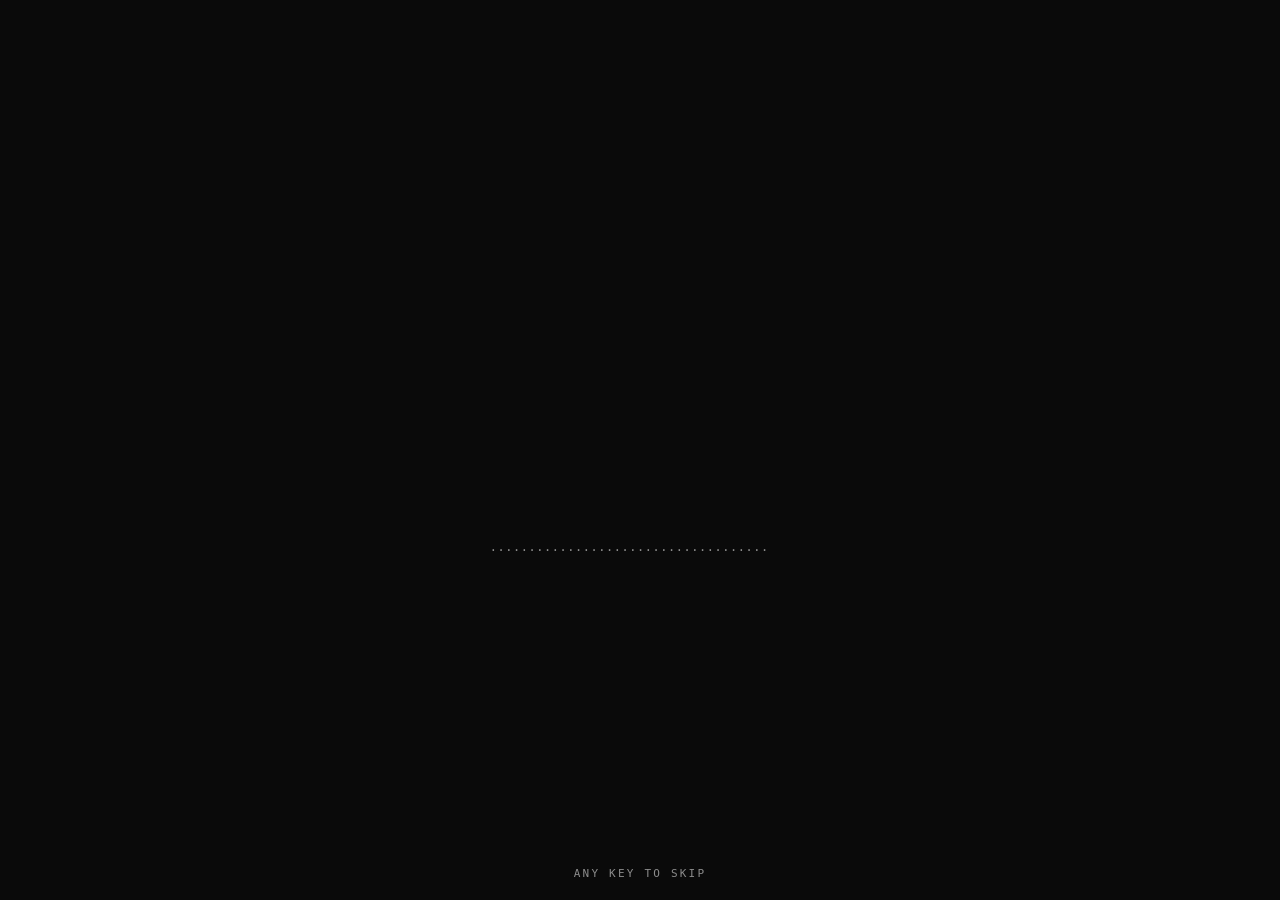
<file: index.html>
<!doctype html>
<html lang="en">
<head>
<meta charset="utf-8">
<meta http-equiv="Content-Security-Policy" content="default-src 'self'; script-src 'self'; style-src 'self'; img-src 'self' data:; font-src 'self'; connect-src 'self'; object-src 'none'; base-uri 'none'; form-action 'none'">
<meta name="referrer" content="no-referrer">
<meta name="viewport" content="width=device-width,initial-scale=1,viewport-fit=cover,interactive-widget=resizes-content">
<title>kxz0tn</title>
<meta name="description" content="kxz0tn · Spaceship! | Cross-universe travel. A personal command terminal.">
<meta name="theme-color" content="#0a0a0a">
<meta name="color-scheme" content="dark">
<meta property="og:type" content="website">
<meta property="og:title" content="kxz0tn">
<meta property="og:description" content="Spaceship! | Cross-universe travel. A personal command terminal.">
<meta property="og:url" content="https://kxz0tn.github.io/">
<meta name="twitter:card" content="summary">
<link rel="icon" href="favicon.svg" type="image/svg+xml">
<link rel="stylesheet" href="css/term.css">
</head>
<body>
<div class="scan" aria-hidden="true"></div><div class="vig" aria-hidden="true"></div>
<div id="boot" class="boot" aria-hidden="true"><div class="mk sc"></div><div class="lg"></div><div class="pg d"></div><div class="sk d">any key to skip</div></div>
<main id="scroll" class="scroll" aria-label="Terminal"><div id="out" class="out" role="log" aria-live="polite"></div><form id="line" class="line" autocomplete="off"><span id="ps" class="ps"></span><span class="field"><span id="typed"></span><span id="aux" class="d"></span><input id="in" type="text" spellcheck="false" autocapitalize="off" autocomplete="off" enterkeyhint="go" aria-label="Command"></span></form></main>
<footer class="bar" aria-hidden="true"><span>kxz0tn</span><span id="bcwd">/</span><span class="sp"></span><span>UTC <span id="clk">--:--:--</span></span></footer>
<noscript><p class="nos">JavaScript is off. github.com/<span>kxz0tn</span></p></noscript>
<script src="js/data.js" defer></script>
<script src="js/core.js" defer></script>
<script src="js/modules/files.js" defer></script>
<script src="js/modules/projects.js" defer></script>
<script src="js/modules/ring.js" defer></script>
<script src="js/modules/tools.js" defer></script>
<script src="js/modules/shell.js" defer></script>
</body>
</html>
</file>
<file: css/term.css>
/* kxz0tn terminal — one design, every screen.
   The layout is a 60-column terminal; the font scales so the same grid fits any width. */
:root{--bg:#0a0a0a;--fg:#cfcfcf;--hi:#fafafa;--d:#8c8c8c;--rule:#262626;--sel:#2e2e2e;--scan:rgba(255,255,255,.018);--glow:0 0 .45em rgba(255,255,255,.16);--vig:rgba(0,0,0,.45);
  --pad:clamp(12px,2.4vw,26px);--cols:60}
*{box-sizing:border-box;margin:0;padding:0}
html{font-size:min(14.5px,calc((100vw - 2 * var(--pad)) / (var(--cols) * .61)))}
html,body{height:100%;background:var(--bg);color:var(--fg)}
body{font:1rem/1.6 ui-monospace,"Cascadia Mono",Consolas,"SFMono-Regular",Menlo,"DejaVu Sans Mono","Liberation Mono",monospace;-webkit-font-smoothing:antialiased;-webkit-text-size-adjust:100%;display:flex;flex-direction:column;overflow:hidden;cursor:text;scrollbar-color:var(--rule) var(--bg)}
::selection{background:var(--fg);color:var(--bg)}
::-webkit-scrollbar{width:6px}::-webkit-scrollbar-track{background:var(--bg)}::-webkit-scrollbar-thumb{background:var(--rule)}
:focus,:focus-visible{outline:none}

/* CRT: scanlines, vignette, phosphor glow */
.scan{position:fixed;inset:0;pointer-events:none;z-index:9;background:repeating-linear-gradient(to bottom,transparent 0 2px,var(--scan) 2px 3px)}
.vig{position:fixed;inset:0;pointer-events:none;z-index:9;background:radial-gradient(ellipse at center,transparent 60%,var(--vig) 100%)}
.out .h,.out .b,.field,.boot .mk,.out .i{text-shadow:var(--glow)}

/* shades: normal / h bright / b bold / d dim / i inverted / sc small caps */
.b{color:var(--hi);font-weight:700}.h{color:var(--hi)}.d{color:var(--d)}.i{background:var(--fg);color:var(--bg)}
.sc{font-variant-caps:all-small-caps;letter-spacing:.14em}
.out .b.sc{font-size:1.3em;letter-spacing:.22em}

/* chrome */
.bar{display:flex;gap:2.4ch;padding:.4em var(--pad) calc(.4em + env(safe-area-inset-bottom));font-size:.82em;color:var(--d);border-top:1px solid var(--rule);white-space:nowrap;overflow:hidden}
.sp{flex:1}

/* panes */
.panes{flex:1;min-height:0;display:flex}
.pane{flex:1;min-width:0;display:flex;flex-direction:column;border-left:1px solid var(--rule);transition:opacity .18s}
.pane:first-child{border-left:0}
.pane:not(.act){opacity:.6}
.pane .ph{font-size:.78em;letter-spacing:.08em;color:var(--d);padding:.4em var(--pad);border-bottom:1px solid var(--rule)}
.pane.act .ph{color:var(--hi)}
.panes.single .ph{display:none}
.scroll{flex:1;min-height:0;overflow-y:auto;padding:1.2em var(--pad) 1em}
.out>div{white-space:pre-wrap;word-break:break-word;min-height:1.6em}
.out>div:empty{min-height:.8em}
.out pre{font:inherit;white-space:pre;overflow-x:auto;line-height:1.45}
.rv{animation:rv .18s cubic-bezier(.2,.7,.2,1) both}@keyframes rv{from{opacity:0;transform:translateY(2px)}}

/* prompt + block cursor */
.line{display:flex;gap:1ch;white-space:pre}
.ps{color:var(--d);transition:color .15s}.ps .h{font-weight:700}
.field{position:relative;flex:1;min-width:0;color:var(--hi);white-space:pre;overflow:hidden}
.field input{position:absolute;inset:0;width:100%;opacity:0;font:inherit;font-size:16px;border:0;background:none;color:transparent;caret-color:transparent}
.ghost{color:var(--d)}
.cur{background:var(--fg);color:var(--bg);animation:blink 1.06s steps(1) infinite}
.cur.typing{animation:none}
.pane:not(.act) .cur{background:none;outline:1px solid var(--d);animation:none}
@keyframes blink{50%{background:transparent;color:inherit}}


/* boot */
.boot{position:fixed;inset:0;z-index:20;background:var(--bg);display:flex;flex-direction:column;justify-content:center;align-items:center;gap:1.6em;transition:opacity .3s ease}
.boot.out{opacity:0;pointer-events:none}
.boot .mk{font:inherit;line-height:1.05;color:var(--hi);white-space:pre;min-height:5.3em}
.boot .lg{width:34ch;min-height:8em;font-size:.9em}
.boot .pg{width:34ch;white-space:pre;font-size:.82em;letter-spacing:.05em}
.boot .sk{position:absolute;bottom:1.6em;font-size:.76em;letter-spacing:.2em;text-transform:uppercase}

.nos{padding:var(--pad)}
@media (prefers-reduced-motion:reduce){.scan{display:none}.cur,.rv{animation:none}}
.boot .mk{font-size:4.2em;line-height:1;letter-spacing:.32em;min-height:0;font-weight:700;padding-left:.32em}
.boot .mk span{transition:opacity .12s}
.boot .mk.sc{font-variant-caps:all-small-caps}
.ps .sc,.out .d.sc,.bar .sc{font-size:1.12em;letter-spacing:.08em}
.d .sc,.out .sc:not(.b){font-size:1.12em;letter-spacing:.08em}
.boot .pg.sig{letter-spacing:.4em;text-transform:uppercase;text-align:center;text-shadow:var(--glow)}
.boot .lg{width:40ch}.boot .pg{width:40ch;text-align:left}
.boot .lg{width:42ch;white-space:pre}.boot .pg{width:42ch}
.ps .pg-gl{color:var(--hi);font-weight:700;text-shadow:var(--glow)}
.line{gap:1.2ch}
.out .b.sc{display:inline-block;margin-bottom:.15em}
/* the ">" glyph is the cursor: steady while typing, blinks when idle; no block, no native caret */
.cur,.pane:not(.act) .cur{background:none;color:inherit;outline:none;animation:none}
.pg-gl{color:var(--hi);font-weight:700;text-shadow:var(--glow);animation:gl 1.06s steps(1) infinite}
.pg-gl.typing{animation:none}
.pane:not(.act) .pg-gl{animation:none;color:var(--d);text-shadow:none}
@keyframes gl{50%{opacity:0}}
input{caret-color:transparent}
/* KXZ0TN wordmark: uniform caps (digits included) at small-caps size */
.sc{font-variant-caps:normal;text-transform:uppercase;font-size:.8em;letter-spacing:.12em}
.ps .sc,.d .sc,.out .sc:not(.b),.bar .sc,.out .d.sc{font-size:.8em;letter-spacing:.1em}
.out .b.sc{font-size:1.04em;letter-spacing:.24em}
.boot .mk.sc{font-variant-caps:normal;text-transform:uppercase;font-size:3.4em;letter-spacing:.34em}
@media (prefers-reduced-motion:reduce){.pg-gl{animation:none}}
/* handle renders as plain lowercase everywhere */
.sc,.ps .sc,.d .sc,.out .sc:not(.b),.bar .sc,.out .d.sc{text-transform:none;font-variant-caps:normal;font-size:1em;letter-spacing:0}
.out .b.sc{font-size:1.3em;letter-spacing:.2em;text-transform:none}
.boot .mk.sc{text-transform:none;font-variant-caps:normal;font-size:3.4em;letter-spacing:.3em}

/* v3 single pane */
.scroll{flex:1;overflow-y:auto;padding:var(--pad);padding-bottom:1em}
#typed{white-space:pre;color:var(--hi)}#aux{white-space:pre;margin-left:1ch}
.wm{font-size:1.5em;letter-spacing:.3em;text-transform:lowercase;line-height:1.6}
.boot.flick{animation:flick .9s steps(1) 1}
@keyframes flick{0%{opacity:.55}8%{opacity:1}14%{opacity:.7}20%{opacity:1}52%{opacity:.85}56%{opacity:1}}
@media (prefers-reduced-motion:reduce){.boot.flick{animation:none}}
</file>
